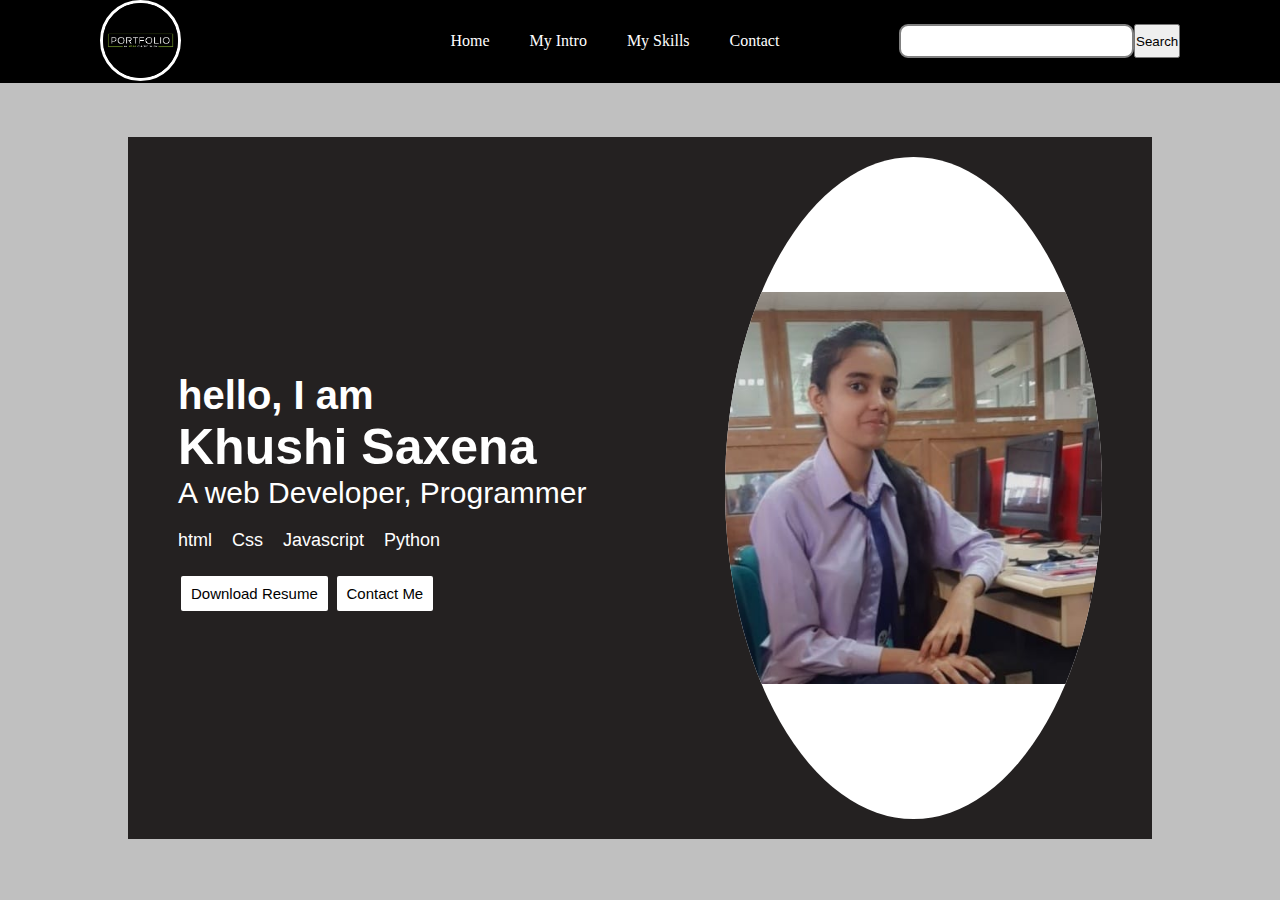
<file: index.html>
<!DOCTYPE html>
<html lang="en">
<head>
    <meta charset="UTF-8">
    <meta http-equiv="X-UA-Compatible" content="IE=edge">
    <meta name="viewport" content="width=device-width, initial-scale=1.0">
    <title> Web Developer,Programmer</title>
     <link rel="stylesheet" href="style1.css">
</head>
<body>
    <nav class="navbar background">
        <div class="logo"><img src="logo.png" alt="logo"></div>
        <ul class="navlist">
            <li><a href="index.html">Home</a></li>
            <li><a href="myintro.html">My Intro</a></li>
            <li><a href="myskills.html">My Skills</a></li>
            <li><a href="contacts.html">Contact</a></li>
        </ul>
        <div class="rightnav">
            <input type="text" name="search" id="search">
            <button class="btn btn sm">Search</button>
        </div>
    </nav>
    <div class="contains">
        <div class="main">
            <div class="info">
                <div class="devinfo">
                 
                    <h2>hello, I am</h2>
                    <h1>Khushi Saxena</h1>
                    <p>A web Developer,
                        Programmer
                    </p>
                    <ul><li>html</li>
                        <li>Css</li>
                        <li>Javascript</li>
                        <li>Python</li>
                    </ul>

                    <div class="buttons">
                        <a href="/resume.txt" target="_blank">Download Resume</a>
                        <a href="/contacts.html">Contact Me</a>
                    </div>
                </div>
                <div class="devpic">
                    <img src="pic2.jpeg" alt="">
                </div>

            </div>

        </div>
    </div> 
</body>
</html>
</file>
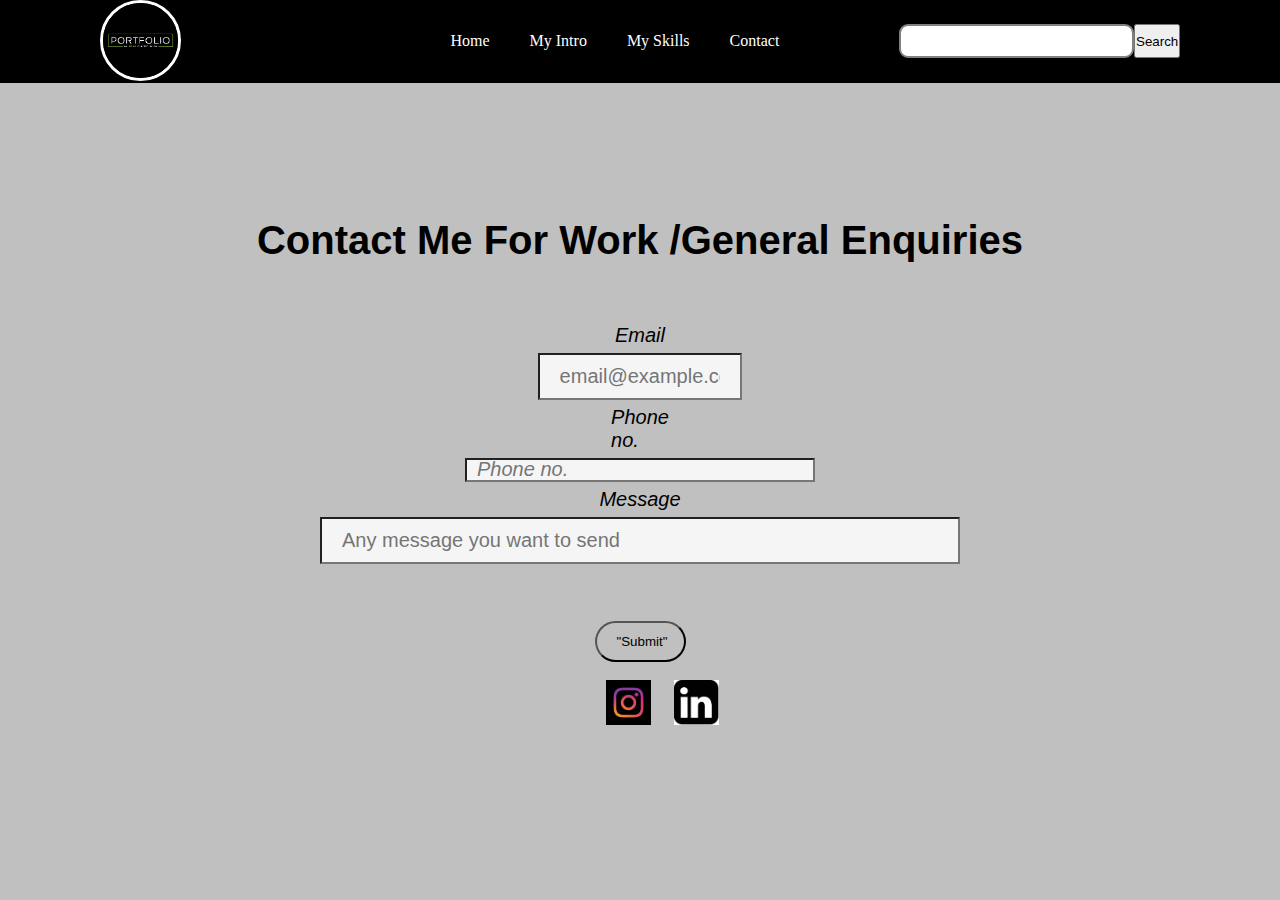
<file: contacts.html>
<!DOCTYPE html>
<html lang="en">
<head>
    <meta charset="UTF-8">
    <meta http-equiv="X-UA-Compatible" content="IE=edge">
    <meta name="viewport" content="width=device-width, initial-scale=1.0">
    <title>Khushi Saxena- Web Developer,Programmer</title>
     <link rel="stylesheet" href="style1.css">
</head>
<body>
    <nav class="navbar background">
        <div class="logo"><img src="logo.png" alt="logo"></div>
        <ul class="navlist">
            <li><a href="index.html">Home</a></li>
            <li><a href="myintro.html">My Intro</a></li>
            <li><a href="myskills.html">My Skills</a></li>
            <li><a href="contacts.html">Contact</a></li>
        </ul>
        <div class="rightnav">
            <input type="text" name="search" id="search">
            <button class="btn btn sm">Search</button>
        </div>
    </nav>
    <div class="contains">
        <div class="main">
            <div class="contactform">
                <h1>Contact Me For Work /General Enquiries</h1>
                <form>
                    <div class="emaillabel">
                      <label for="clientEmail">Email</label>
                        <input type="text" class="clientemail" id="clientEmail" placeholder="email@example.com">
                    </div>
                    <div class="phone">
                        <label for="exampleInputPassword1">Phone no.</label>
                        <input type="phone" class="phone" id="phone" placeholder="Phone no.">
                    </div>
                    <div class="Message">
                          <label for="">Message</label>
                          <input type="text" class="Message-input" id="Message" placeholder="Any message you want to send">
                    </div>
                        <div class="buts">
                            <a href="thanks.html"><button class="but">"Submit"</button></div></a>
                        </div>
                        <div class="logocontact">
                            <img class="insta"  src="instalogo.jfif"  alt="insta">
                            <img  class="linkdn"  src="logolinkdn.png"  alt="linkdn">
                        </div>
                </form>
            </div>

        </div>
    </div>    
</body>
</html>
</file>
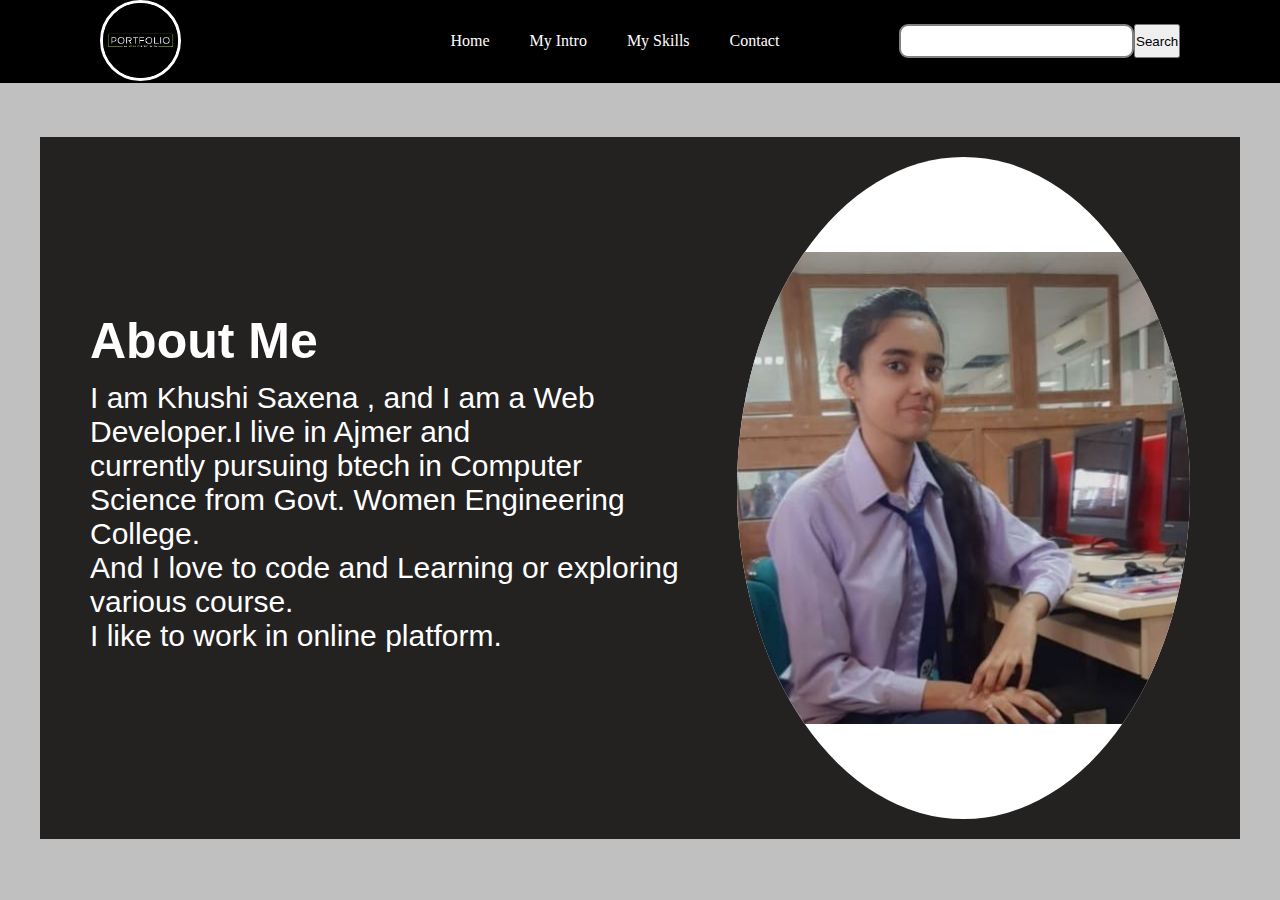
<file: myintro.html>
<!DOCTYPE html>
<html lang="en">
<head>
    <meta charset="UTF-8">
    <meta http-equiv="X-UA-Compatible" content="IE=edge">
    <meta name="viewport" content="width=device-width, initial-scale=1.0">
    <title>Khushi Saxena- Web Developer,Programmer</title>
     <link rel="stylesheet" href="style1.css">
</head>
<body>    
    <nav class="navbar background">
        <div class="logo"><img src="logo.png" alt="logo"></div>        
        <ul class="navlist">
            <li><a href="index.html">Home</a></li>
            <li><a href="myintro.html">My Intro</a></li>
            <li><a href="myskills.html">My Skills</a></li>
            <li><a href="contacts.html">Contact</a></li>
        </ul>
        <div class="rightnav">
            <input type="text" name="search" id="search">
            <button class="btn btn sm">Search</button>
        </div>
    </nav>
    <div class="contains">
        <section class="main">
            <div class="info">
                <div class="devinfo">
                    <h1>About Me</h1><br>
                    <p>I am Khushi Saxena , and I am a Web Developer.I live in Ajmer and</br> currently pursuing btech in Computer Science from Govt. Women Engineering College.  </p>
                    <p> And I love to code and Learning or exploring various course.</br> I like to work in online platform.</p>
                    <br>   
                </div>
                <div class="devpic">
                    <img src="pic2.jpeg" alt="">
                </div>

            </div>

        </section>
    </div>    
</body>
</html>
</file>
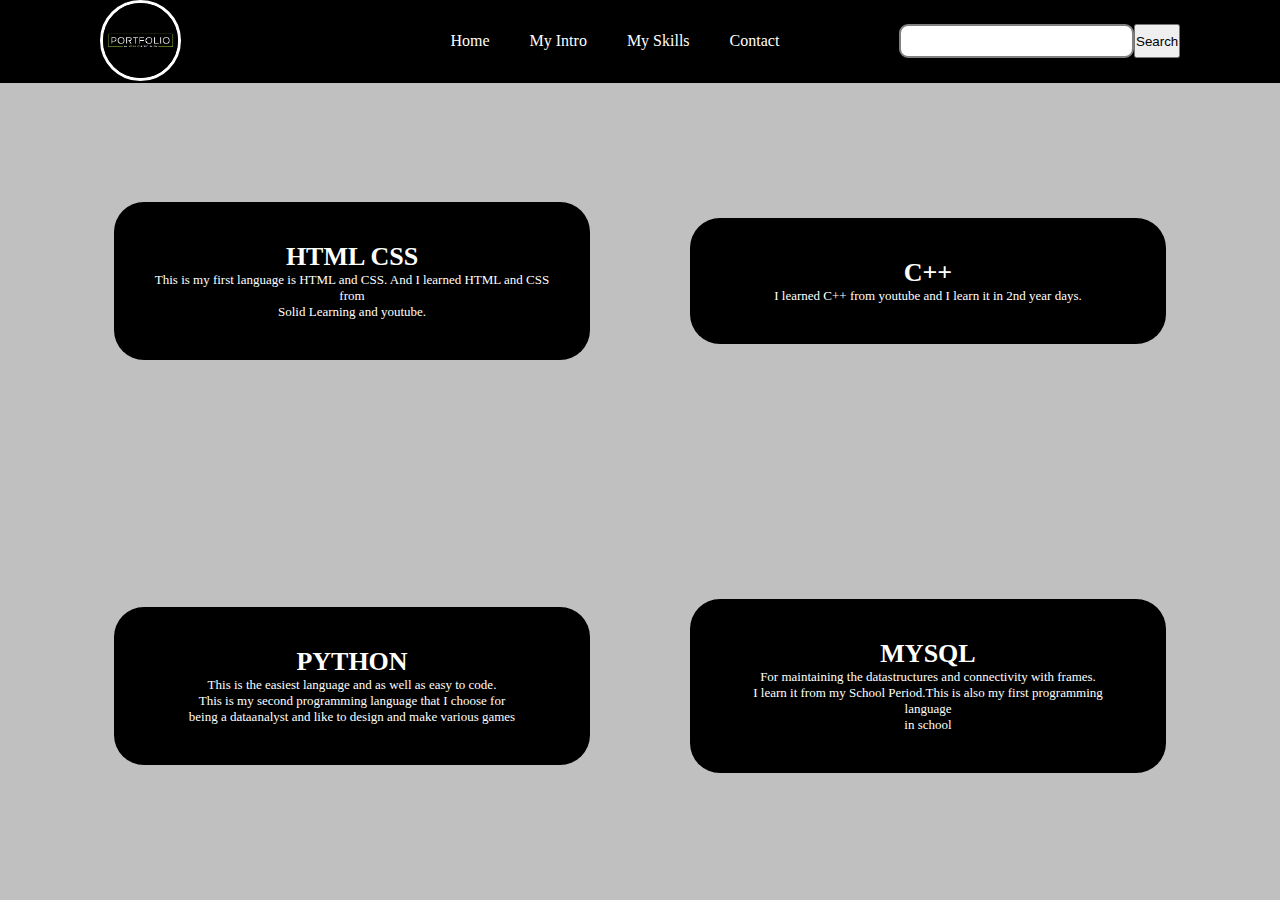
<file: myskills.html>
<!DOCTYPE html>
<html lang="en">
<head>
    <meta charset="UTF-8">
    <meta http-equiv="X-UA-Compatible" content="IE=edge">
    <meta name="viewport" content="width=device-width, initial-scale=1.0">
    <title>Khushi Saxena- Web Developer,Programmer</title>
    <link rel="stylesheet" href="style1.css">
</head>
<body>
    <nav class="navbar background">
        <div class="logo"><img src="logo.png" alt="logo"></div>        
        <ul class="navlist">
            <li><a href="index.html">Home</a></li>
            <li><a href="myintro.html">My Intro</a></li>
            <li><a href="myskills.html">My Skills</a></li>
            <li><a href="contacts.html">Contact</a></li>
        </ul>
        <div class="rightnav">
            <input type="text" name="search" id="search">
            <button class="btn btn sm">Search</button>
        </div>
    </nav>
    
    <div class="container">
        <div class="box">
            <h1>HTML CSS</h1>
            <p>
                This is my first language is HTML and CSS. And I learned HTML and CSS from<br>
                                        Solid Learning and youtube.</p>
        </div>
        <div class="box">
            <h1>C++</h1>
            <p>I learned C++ from youtube and I learn it in 2nd year days. </p>
        </div>
        <div class="box">
            <h1>PYTHON</h1>
            <p>This is the easiest language and as well as easy to code.<br>
                This is my second programming language that I choose for<br>
                being a dataanalyst and like to design and make various games<br></p>
        </div>
        <div class="box">
            <h1>MYSQL</h1>
            <p>
                For maintaining the datastructures and connectivity with frames.<br>
                I learn it from my School Period.This is also my first programming language<br>
                in school</p>
        </div>
    </div>

</body>
</html>
</file>
<file: style1.css>
*{
    margin: 0;
    box-sizing: border-box;
    padding: 0;
}
html{
    font-size: 62.5%;
}
.logo img{
    width: 35%;
    border: 3px solid white;
    border-radius: 50px;
}
.navbar{
    display: flex;
    position: sticky;
    top:0; 
    align-items: center;
    justify-content: space-evenly;
    cursor: pointer;
}
.navlist{
    display: flex;
    align-items: center;
}
.navlist li{
    list-style: none;
    flex-shrink: 0;
    
}
.navlist li a{
    padding: 1rem 2rem;
    margin: 0 auto;
    text-decoration: none;
    font-size: 1.6rem;
    color: white;


}
.navlist li a:hover{
    color: grey;
}
.rightnav{
    display: flex;
    justify-content: end;
    text-align: right;
    
    /* padding: 0px 23px; */
}
#search{
    padding: 5px;
    font-size: 1.7rem;
    border: 2px solid grey;
    border-radius: 9px;
}
.background{
    background-color: black;
    background-size:cover;
    background-blend-mode:darken;
}
body{

    background-color: silver;
}
.contains{
    display: flex;
    min-height: 90vh;
    justify-content: center;
    align-items: center;
    padding: 4rem;
    columns: 2;
    
}
.info{
    background-color: rgb(36, 33, 33);
    min-height: 78vh;
    min-width: 80vw;
    margin-top: -10px;
    margin: 0 auto;
    display: flex;
    justify-content: space-around;
}
.devinfo{
    flex: 1 1 60rem;
    display: flex;
    justify-content: center;
    flex-direction: column;
    color: white;
    margin-left: 5rem;
    font-family: 'Josefin Sans', sans-serif;

}
.devpic{
    
    display: flex;
    justify-content: center;
    margin: 2rem 5rem;
    align-items: center;

}
.devpic img{
  
    object-fit: contain;
    width: 100%;
    height: 100%;
    background: white;
    border-radius: 50%;
}

.devinfo h2{
    font-size: 4rem;
}

.devinfo h1{
    font-size: 5rem;
}

.devinfo p{
    font-size: 3rem;
}
.devinfo ul{
    list-style: none;
    display: flex;
    /* padding: 1rem; */
}
.devinfo ul li{
    padding-right: 2rem;
    margin-top: 2rem;
    font-size: 1.8rem;

}
.moreabout{
    font-size: 2.2rem;
    margin-top: 22px;
}
.buttons a{
    text-decoration: none;
    padding: 9px 10px;
    margin-right: 5rem;
    border-radius: 2px;
    color:black;
    border: none;
    background-color: rgb(255, 255, 255);
    font-size: 1.5rem;
    margin: 0 3px;
    cursor: pointer;
    transition: all .2s ease;
}
.buttons a:hover{
    color:white;
    background-color:black;
}
.buttons{
    margin-top: 34px;
}
.contactform{
    /*font-family: 'Lato', sans-serif;*/
    font-family: 'Josefin Sans', sans-serif;
    padding: 0 34px;
    padding-top: 44px;
    font-size: 20px;

}
.contactform form{
    
    padding: 20px 150px;
}

.contactform h1{
    font-family: 'Josefin Sans', sans-serif;
    text-align: center;
}
.contactform form div{
    padding: 41px 300px;
    display: flex;
    align-items: center;
    flex-direction: column;
    width: 288px;
    height: 33px;
    font-style: italic;
}
.contactform form div input{
    
    align-items: center;
    font-size: 2rem;
    width: 16vw;
    margin: 6px 0;
    padding: 10px 20px;
    background:whitesmoke;

}
#Message{
    display:flex;
    width:50vw;
    
}
#emaillabel{
    padding: 10px;
    width: 350px;
    height: 22px;
}
#phone{
    padding: 10px;
    width: 350px;
    height: 22px;
    font-style: italic;
}

.butts{
    padding: 10px 279px;

}
.but{
    margin-top: 51px;
    width: 91px;
    border-radius: 41px;
    padding: 11px 20px;
    font: 10ox;
    color:black;
    background-color: silver;
    cursor: pointer;

}
.but:hover{
    color: white;
    background-color:black;

}
.aboutme{
    padding: 116px 90px;

}

/* my Skills */

.container{
    height: 90vh;
    display: flex;
    justify-content: space-between;
    flex-wrap: wrap;
    text-align: center;
    align-items: center;
    width: 90%;
    margin: 0 auto;
}
.box{
    /* height: 10rem; */
    flex: 1 1 30rem;
    margin: 5rem; 
    background: black;
    font-size: 13px;
    padding: 4rem;
    color: white;
    border-radius: 30px;
    transition: all .3s ease;
    
}
.box:hover{
    box-shadow: 0 2px 7px rgb(36, 33, 33, .5);
    padding: 4.5rem;
}
.logocontact{
    height: 122px;
    margin-left: 450px;
    margin-top: 49px;
    cursor: pointer;
}
.insta{
    height: 45px;
    cursor: pointer;
}
.linkdn{
    margin-left: 20px;
    height: 45px;
    cursor: pointer;
}


@media screen and (max-width: 1000px) {
    html{
        font-size: 50%;
    }
    
    .devpic img{
    
        object-fit: cover;
        height: 350px;
        width: 300px;
        margin-right: 20px;
       
    }

}

@media screen and (max-width: 800px) {
    html{
        font-size: 40%;
    }
    .info{
        width: 100vw;
    }
    .devpic img{
    
        
        height: 250px;
        width: 250px;
        
       
    }

    .logo img{
        width: 50px;
        height: 50px;
        object-fit: contain;
    }
    .navlist li a{
        font-size: 2.2rem;
    }
    .rightnav{
        display: none;
    }
    
}
@media screen and (max-width: 524px) {
    html{
        font-size: 30%;
    }
    .navbar{
        justify-content: space-between;
    }
    .logo img{
        width: 50px;
        height: 50px;
        object-fit: contain;
    }

  
    .devpic img{
        height: 200px;
        width: 200px;
        margin-right: 20px;
       
    }
    .buttons{
        display: flex;
        flex-direction: column;
        margin-top: -.1rem;
    
    }
    .buttons a{
        margin-top: 2rem;
    }

    
}

@media screen and (max-width: 424px) {

    html{
        font-size: 40%;
    }
    .info{
     flex-direction: column-reverse;   
        justify-content: center;
    align-items: center;

    }
    .devpic img{
        height: 100%;
        width: 100%;
        margin-top: 2rem;
        margin-bottom: 0;
        border-radius: 50%;
    }

}
</file>
